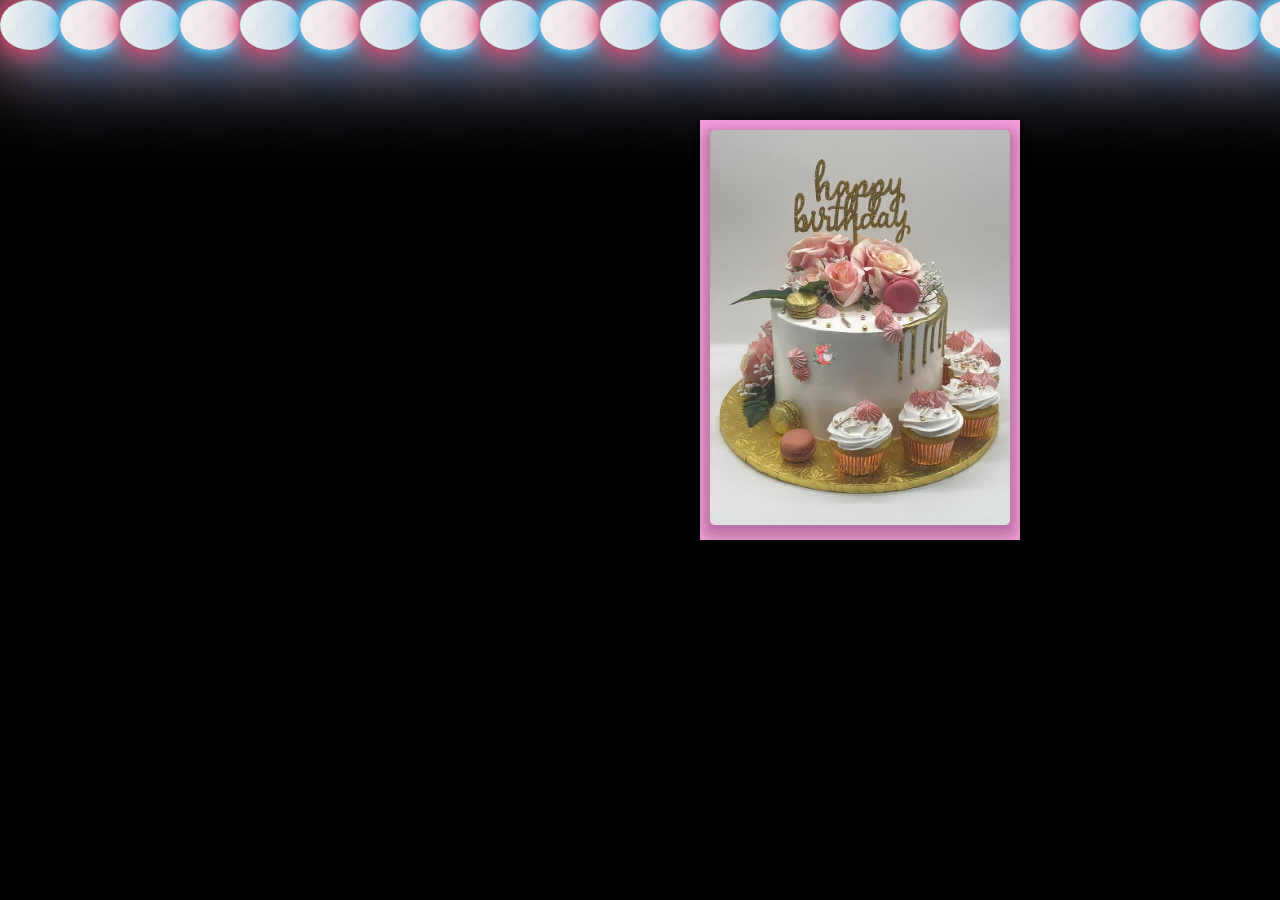
<file: index.html>
<!DOCTYPE html>
<html lang="en">

<head>
    <meta charset="UTF-8">
    <meta http-equiv="X-UA-Compatible" content="IE=edge">
    <meta name="viewport" content="width=device-width, initial-scale=1.0">
    <link rel="icon" href="./Untitled.jpg">
    <title>HAPPY BIRTH DAY WISHES</title>
    <link rel="stylesheet" href="style.css">
</head>

<body>
    <div class="main">  
        <div class="container">
            <div class="ball">
                <span style="--i:1"></span>
                <span style="--i:2"></span>
                <span style="--i:10"></span>
                <span style="--i:14"></span>
                <span style="--i:23"></span>
                <span style="--i:18"></span>
                <span style="--i:16"></span>
                <span style="--i:19"></span>
                <span style="--i:20"></span>
                <span style="--i:25"></span>
                <span style="--i:18"></span>
                <span style="--i:21"></span>
                <span style="--i:15"></span>
                <span style="--i:13"></span>
                <span style="--i:26"></span>
                <span style="--i:17"></span>
                <span style="--i:13"></span>
                <span style="--i:28"></span>
                <span style="--i:1"></span>
                <span style="--i:2"></span>
                <span style="--i:10"></span>
                <span style="--i:14"></span>
                <span style="--i:23"></span>
                <span style="--i:18"></span>
                <span style="--i:16"></span>
                <span style="--i:19"></span>
                <span style="--i:16"></span>
                <span style="--i:19"></span>
                <span style="--i:20"></span>
                <span style="--i:25"></span>
                <span style="--i:18"></span>
                <span style="--i:21"></span>
            </div>
        </div>
        <div class="card">
            <div class="back">
                <img src="./WhatsApp Image 2023-04-24 at 21.03.04.jpg" alt=""> 
            </div>
            <div class="front">
                <div class="imgset">
                    <img src="./42488f49615f11a9303fec62e771440d.jpg">
                </div>
            </div>
            <div class="text-container">
                <div class="text">
                <div><button class="btn"><a href="./m.html">next page</a></button>
                </div>
                    <p id="head">Happy Birthday </p>
                    <h5>Bestie,</h5>
                    <div class="subtext">
                    <p>I hope your special day will bring you lots of happiness, love, and fun. You deserve them a lot.
                        Enjoy!
                    </p></div>
                    <div class="lasttext">
                    <p>Hope your day goes great!</p>
                    </div>
                </div>
            </div>
        </div>
    </div>
    <audio src="./WhatsApp Audio 2023-04-25 at 00.06.03.mp3" autoplay loop>
        <source type="WhatsApp.mp3">
    </audio>
</body>

</html>
</file>
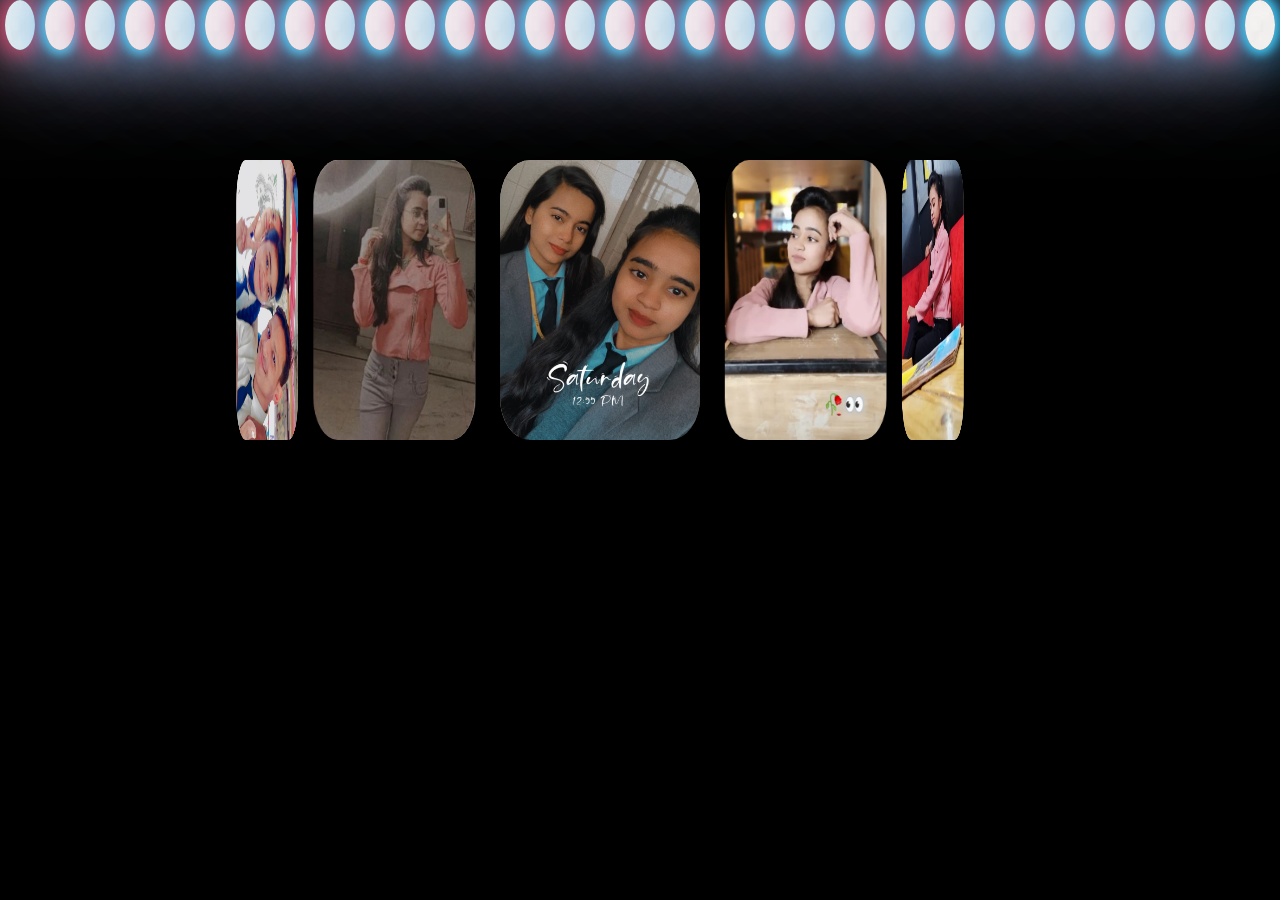
<file: m.html>
<!DOCTYPE html>
<html lang="en">

<head> 
    <meta charset="UTF-8">
    <meta http-equiv="X-UA-Compatible" content="IE=edge">
    <meta name="viewport" content="width=device-width, initial-scale=1.0">
    <title>circle page</title>
    <link rel="stylesheet" href="m.css">
</head>

<body>
    <div class="circle">
        <div class="box">
            <span style="--i:1"><img src="./IMG-20230426-WA0001.jpg"></span>
            <span style="--i:2"><img src="./IMG-20230426-WA0002.jpg"></span>
            <span style="--i:3"><img src="./IMG-20230426-WA0003.jpg"></span>
            <span style="--i:4"><img src="./IMG-20230426-WA0004.jpg"></span>
            <span style="--i:5"><img src="./IMG-20230426-WA0005.jpg"></span>
            <span style="--i:6"><img src="./IMG-20230426-WA0006.jpg"></span>
            <span style="--i:7"><img src="./IMG-20230426-WA0007.jpg"></span>
            <span style="--i:8"><img src="./IMG-20230426-WA0008.jpg"></span>
            <span style="--i:9"><img src="./IMG-20230426-WA0009.jpg"></span> 
            <span style="--i:10"><img src="./WhatsApp Image 2023-04-26 at 10.46.22.jpg"></span>
        </div>
        <div class="container">
            <div class="ball">
                <span style="--i:1"></span>
                <span style="--i:2"></span>
                <span style="--i:10"></span>
                <span style="--i:14"></span>
                <span style="--i:23"></span>
                <span style="--i:18"></span>
                <span style="--i:16"></span>
                <span style="--i:19"></span>
                <span style="--i:20"></span>
                <span style="--i:25"></span>
                <span style="--i:18"></span>
                <span style="--i:21"></span>
                <span style="--i:15"></span>
                <span style="--i:13"></span>
                <span style="--i:26"></span>
                <span style="--i:17"></span>
                <span style="--i:13"></span>
                <span style="--i:28"></span>
                <span style="--i:1"></span>
                <span style="--i:2"></span> 
                <span style="--i:10"></span>
                <span style="--i:14"></span>
                <span style="--i:23"></span>
                <span style="--i:18"></span>
                <span style="--i:16"></span>
                <span style="--i:19"></span>
                <span style="--i:16"></span>
                <span style="--i:19"></span>
                <span style="--i:20"></span>
                <span style="--i:25"></span>
                <span style="--i:18"></span>
                <span style="--i:21"></span>
            </div>
        </div>
    </div>
    <audio src="./WhatsApp Audio 2023-04-24 at 23.57.11.mp3" autoplay loop>
        <source type="WhatsApp.mp3">
    </audio>
</body>

</html
</file>
<file: style.css>
@import url('https://fonts.googleapis.com/css2?family=Zilla+Slab:wght@700&display=swap');

* {
	margin: 0px;
	padding: 0px;
}

body {
	max-width: 100%;
	height: 100%;
	background-color: black;
}

.main {
	position:absolute;
	width: 100%; 
	height: 100%;
}

.ball {
	position: absolute;
	display: flex;
}

.ball span {
	position: relative;
	margin: 0px 0px;
	width: 60px;
	height: 50px;
	border-radius: 50%;
	background-image: url("./Cake-Happy-Birthday-Wishes-_01.jpg");
	/* background-color: rgb(235, 129, 203); */
	box-shadow: 0px 0px 20px 5px rgb(224, 50, 84),
		0px 0px 60px 5px rgb(241, 177, 208), 0px 0px 120px 5px rgb(246, 185, 221);
	animation: anuj 10s linear infinite;
	animation-duration: calc(130s/var(--i));
}

.ball span:nth-child(even) {
	background-image: url("./Cake-Happy-Birthday-Wishes-_01.jpg");
	/* background-color: rgb(61, 27, 228); */
	box-shadow: 0px 0px 10px 5px rgb(60, 190, 233),
		0px 0px 50px 5px rgb(49, 170, 236), 0px 0px 100px 5px rgb(111, 189, 234);
}
.card .back img{
		width: 300px;
		height: 400px;
		transform: rotateY(180deg);
}

@media only screen and (min-width:0px) and (max-width:500px) {
	*{
		margin: 0px;
		padding: 0px;
	}
	.ball{
		position: relative;
	  width: 100%;
	  height: 100%;
	}
	.card .back img{
		width: 140px;
		height: 220px;
		transform: rotateY(180deg);
}
	
.ball span {
		position: relative;
		margin: 0px -5px;
		width: 20px;
		height: 20px;
		border-radius: 50%;
		background-color: rgb(235, 129, 203);
		box-shadow: 0px 0px 10px 3px rgb(239, 60, 95),
			0px 0px 40px 3px rgb(241, 177, 208), 0px 0px 100px 3px rgb(246, 185, 221);
		animation: anuj 10s linear infinite;
		animation-duration: calc(130s/var(--i));
	}

	.ball span:nth-child(even) {
		background-color: rgb(61, 27, 228);
		box-shadow: 0px 0px 5px 3px rgb(60, 190, 233),
			0px 0px 30px 3px rgb(49, 170, 236), 0px 0px 80px 3px rgb(111, 189, 234);
	}

	.main .container {
		width: 100%;
		height: 100%;
		position: absolute;
	}
	.main .card {
		position: absolute;
		margin: 110px 0px 25px 160px;
		width: 140px;
		height: 220px;
	}
	

	.main .card .imgset img {

		height: 220px;
		width: 140px;
	}
	
	
    .card .text{
		display: inline-block;
	    margin: -36px 0px 0px -3px;
	
		
	}
	
	.card .text #head {
	
		width: 121px;
	}
	
	.card .text-container{
		display: inline-block;
		margin: 12px 12px 12px 12px;
	}

	.card .text button{
		display: inline-block;
             padding: 0px;
			margin: 230px -15px 0px -85px;
			width: 64px;
			height: 18px;
		}
	.card .text button a{
		margin: -3px 0px 0px 0px;
		width: 53px;
		display: inline-block;
           font-size: 12px;
		}
		h5{
			margin: -30px 0px 0px 20px;
		}
		.text-container .subtext{
			font-size: 9px;
			margin: -28px -18px 0px 20px;
		}
		.text-container .lasttext{
			font-size: 9px;
			margin: -30px -14px 0px 13px;
		}	
		
	}
@keyframes anuj {
	0% {

		transform: translateY(100vh)scale(0);
	}

	100% {

		transform: translateY(-10vh)scale(1);
	}

}

.card {
	position: absolute;
	width: 300px;
	height: 400px;
	border: 10px solid rgb(240, 133, 198);
	margin: 120px 0px 0px 700px;
	box-shadow: inset 10px 0px 15px 0px rgba(247, 168, 212, 0.1);
	background-image: linear-gradient(to bottom, rgb(252, 210, 245), rgba(244, 224, 239, 0.5)), url("./42488f49615f11a9303fec62e771440d.jpg");

	background-position: center;
	background-repeat: no-repeat;
	background-size: cover;
	background-color: #e6f0e6;
}

.text-container button {
	box-shadow: 1px 2px 9px 9px pink;
	margin: 360px -18px 0px -68px;
	float: right;
	width: 85px;
	height: 26px;
	border-radius: 23px;
	cursor: pointer;
	border: 2px solid rgb(243, 55, 86);
	background-color: rgb(248, 134, 153);
}
.text-container button:hover {
	color: rgb(239, 15, 53);
	background-color: rgb(188, 87, 87);
}

.text-container button a {
     font-family:'Gill Sans', 'Gill Sans MT', Calibri, 'Trebuchet MS', sans-serif;
	color: white;
	text-decoration: none;
	font-size: 16px;
}
h5{
	font-family: 'Zilla Slab', serif;
	font-size: 18px;
	color: #663939;
}

.card .text-container {
	width: 80%;
	height: 80%;
	margin: auto;
}

.strikethrough {
	text-decoration: line-through;
}

.card .text-container #head {
	font-family: 'Zilla Slab', serif;
	display: inline-block;
	font-size: 34PX;
	margin: 30px auto 30px auto;
}

.card p {
	font-size: 1.1em;
	line-height: 1.4;
	font-family: 'Nobile';
	color: #331717;
	font-style: italic;
	text-align: center;
	margin: 30px auto 0px auto;
}

.card .front {
	position: absolute;
	width: 100%;
	height: 100%;
	margin: -10px 0px 0px -10px;
	border: 10px solid #f39ad8;
	backface-visibility: hidden;
	background-color: #f38edd;
	/* background-image: url($cover-image);
	 */
	background-size: contain;
	transform-style: preserve-3d;
	transform-origin: 0% 50%;
	transform: perspective(800px) rotateY(0deg);
	transition: all 0.8s ease-in-out;
}

.card:hover .front {
	transform: perspective(800px) rotateY(-170deg);
	background-color: #41718d;
}

.card:hover .back {
	transform: perspective(800px) rotateY(-170deg);
	box-shadow: 7px 0px 5px 0px rgba(0, 0, 0, 0.3), inset 2px 0px 15px 0px rgba(0, 0, 0, 0.1);
	background-color: #d2dcd2;
}

.card .back {
	position: absolute;
	width: 100%;
	height: 100%;
	border: 10px solid #fb8fe7;
	margin: -10px 0px 0px -10px;
	backface-visibility: visible;
	filter: drop-shadow(2px 2px 4px rgba(0, 0, 0, .5));
	transform-style: preserve-3d;
	transform-origin: 0% 50%;
	transform: perspective(800px) rotateY(0deg);
	transition: all 0.8s ease-in-out;
	background-color: #e6f0e6;
	box-shadow: 0px 0px 0px 0px rgba(0, 0, 0, 0.1);

}

.imgset {
	position: relative;
	z-index: 1;
	margin-bottom: -215px;
}

.imgset img {
	width: 300px;
	height: 395px;
	box-shadow: 0px 6px 11px 7px rgba(0, 0, 0, 0.22);
	border-radius: 5px;
}
</file>
<file: m.css>
* {
    margin: 0px;
    padding: 0px;
    /* box-sizing: border-box; */
}

body {
    display: flex;
    justify-content: center;
    align-items: center;
    height: 100%;
    width: 100%;
    background-color: black;
}
.ball {
	position: relative;
	display: flex;
}

.circle {
    width: 100%;
    height: 100%;
}

.box {
    position: absolute;
    width: 200px;
    height: 280px;
    transform-style: preserve-3d;
    animation: animate 20s linear infinite;
    margin: 160px 0px 0px 500px;
}
.box span{
    position: absolute;
    top: 0px;
    left: 0px;
    width: 100%;
    height: 100%;
    transform-origin: center;
    transform-style: preserve-3d;
    transform: rotateY(calc(var(--i)*36deg)) translateZ(350px);
}

@keyframes animate {
    0% {
        transform: perspective(1500px) rotateY(0deg);
    }

    100% {
        transform: perspective(1521px) rotateY(360deg);
    }
}
@media only screen and (min-width:0px) and (max-width:500px) {
    *{
        margin: 0px;
        padding: 0px;
    }
    .circle .ball span {
        /* display: flex; */
        position: relative;
        margin: 0px -22px;
    }
    .circle .container{
            width: 100%;
            /* height: 100%; */
            position: absolute;
            display: flex;
    }
    
    .box {
            position: absolute;
            width: 80px;
            height: 150px;
            transform-style: preserve-3d;
            animation: animate 20s linear infinite;
            margin: 180px 0px 0px 145px;
    }
    .box span{
            position: absolute;
            top: 0px;
            left: 0px;
            width: 100%;
            height: 100%;
            transform-origin: center;
            transform-style: preserve-3d;
            transform: rotateY(calc(var(--i)*36deg)) translateZ(140px);
        
    }
    @keyframes animate {
        0% {
            transform: perspective(1500px) rotateY(0deg);
        }
    
        100% {
            transform: perspective(1500px) rotateY(360deg);
        }
    }

    .ball span{
        display: flex;
        position: absolute;
        width: 20px;
        height: 20px;
        border-radius: 50%;
        background-color: rgb(235, 129, 203);
        box-shadow: 0px 0px 10px 3px rgb(239, 60, 95), 0px 0px 40px 3px rgb(241, 177, 208), 0px 0px 100px 3px rgb(246, 185, 221);
        animation: anuj 10s linear infinite;
        animation-duration: calc(130s/var(--i));
    }
    .ball span:nth-child(even) {
        background-color: rgb(61, 27, 228);
        box-shadow: 0px 0px 5px 3px rgb(60, 190, 233), 0px 0px 30px 3px rgb(49, 170, 236), 0px 0px 80px 3px rgb(111, 189, 234);
    }
 @keyframes anuj {
    0% {

        transform: translateY(100vh)scale(0);
    }

    100% {

        transform: translateY(-10vh)scale(1);
    }
}
    
}

.box span img {
    border-radius: 15%;
    position: absolute;
    top: 0px;
    left: 0px;
    width: 100%;
    height: 100%;
    object-fit: cover;
}

.ball {
    position: relative;
    display: flex;
}

.ball span {
    position: relative;
    margin: 0px 5px;
    width: 60px;
    height: 50px;
    border-radius: 50%;
    background-image: url("./Cake-Happy-Birthday-Wishes-_01.jpg");
    /* background-color: rgb(235, 129, 203); */
    box-shadow: 0px 0px 20px 5px rgb(224, 50, 84),
        0px 0px 60px 5px rgb(241, 177, 208), 0px 0px 120px 5px rgb(246, 185, 221);
    animation: anuj 10s linear infinite;
    animation-duration: calc(130s/var(--i));
}

.ball span:nth-child(even) {
    background-image: url("./Cake-Happy-Birthday-Wishes-_01.jpg");
    /* background-color: rgb(61, 27, 228); */
    box-shadow: 0px 0px 10px 5px rgb(60, 190, 233),
        0px 0px 50px 5px rgb(49, 170, 236), 0px 0px 100px 5px rgb(111, 189, 234);
}

@keyframes anuj {
    0% {

        transform: translateY(100vh)scale(0);
    }

    100% {

        transform: translateY(-10vh)scale(1);
    }
}
</file>
